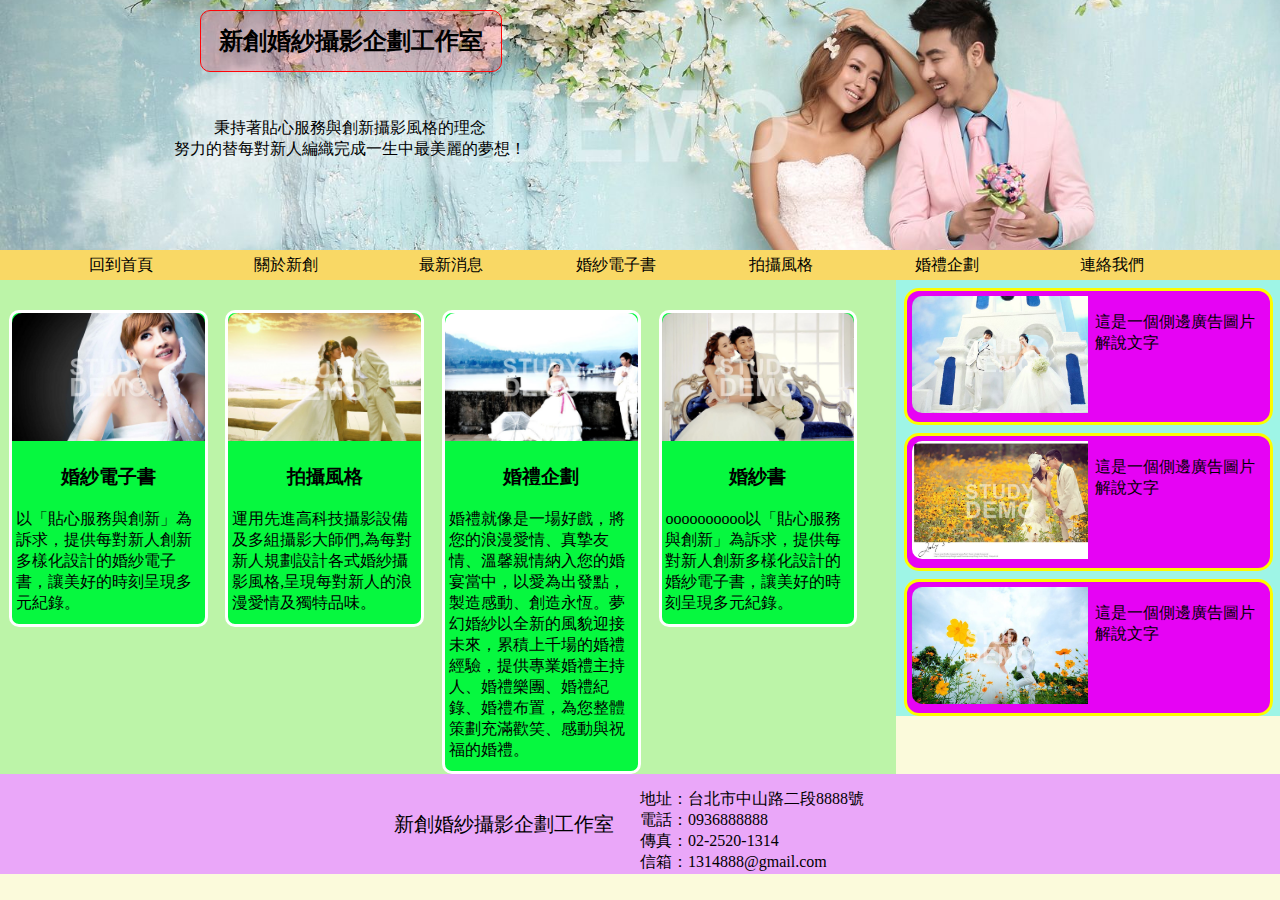
<file: my001/index.html>
<!doctype html>
<html>
<head>
<meta charset="utf-8">
<meta name="keywords" content="html5, css3, rwd">
<meta name="description" content="RWD網頁實習">
<meta name="viewport" content="width=device-width, initial-scale=1">

<title>擺渡白柯</title>
<link href="css/mycss.css" rel="stylesheet" type="text/css">
</head>
<!--配置Dreamweaver預覽網站,附圖檔-->
<!--css步驟
1.來源
2.媒體
3.對象
-->
<!--網頁結構步驟
1.html
2.css
3.jquery
-->
<body>
	<div id="wrapper">
		<header id="header">
			<h2>新創婚紗攝影企劃工作室</h2>
			<p>秉持著貼心服務與創新攝影風格的理念<br>
					努力的替每對新人編織完成一生中最美麗的夢想！</p>
		</header>
		<nav id="nav">
			<ul>
				<li>回到首頁</li>
				<li>關於新創</li>
				<li>最新消息</li>
				<li>婚紗電子書</li>
				<li>拍攝風格</li>
				<li>婚禮企劃</li>
				<li>連絡我們</li>
			</ul>
		</nav>
		<main id="main">
		  <section class="photoshow"> <img src="images/photoshow_001.png" alt=""/>
			<h3>婚紗電子書</h3>
			  <p>以「貼心服務與創新」為訴求，提供每對新人創新多樣化設計的婚紗電子書，讓美好的時刻呈現多元紀錄。</p>
			</section>
		  <section class="photoshow"> <img src="images/photoshow_002.png" alt=""/>
		    <h3>拍攝風格</h3>
		    <p>運用先進高科技攝影設備及多組攝影大師們,為每對新人規劃設計各式婚紗攝影風格,呈現每對新人的浪漫愛情及獨特品味。</p>
	      </section>
		  <section class="photoshow"> <img src="images/photoshow_003.png" alt=""/>
		    <h3>婚禮企劃</h3>
		    <p>婚禮就像是一場好戲，將您的浪漫愛情、真摯友情、溫馨親情納入您的婚宴當中，以愛為出發點，製造感動、創造永恆。夢幻婚紗以全新的風貌迎接未來，累積上千場的婚禮經驗，提供專業婚禮主持人、婚禮樂團、婚禮紀錄、婚禮布置，為您整體策劃充滿歡笑、感動與祝福的婚禮。</p>
	      </section>
		  <section class="photoshow"> <img src="images/photoshow_004.png" alt=""/>
		    <h3>婚紗書</h3>
		    <p>oooooooooo以「貼心服務與創新」為訴求，提供每對新人創新多樣化設計的婚紗電子書，讓美好的時刻呈現多元紀錄。</p>
	      </section>
        </main>
		<aside id="aside">
		  <article class="photo-aside"> <img src="images/aside-photo_05.png" alt="側邊廣告圖文"/> 
			<p>這是一個側邊廣告圖片解說文字</p>
			</article>
		  <article class="photo-aside"> <img src="images/aside-photo_06.png" alt="側邊廣告圖文"/>
		    <p>這是一個側邊廣告圖片解說文字</p>
	      </article>
		  <article class="photo-aside"> <img src="images/aside-photo_07.png" alt="側邊廣告圖文"/>
		    <p>這是一個側邊廣告圖片解說文字</p>
	      </article>
        </aside>
		<footer id="footer">
		  <div id="footer001">新創婚紗攝影企劃工作室</div>
		  <div id="footer002">地址：台北市中山路二段8888號 <br>
			電話：0936888888<br>
			傳真：02-2520-1314<br>
			信箱：1314888@gmail.com</div>
        </footer>
    </div>
</body>
</html>
</file>
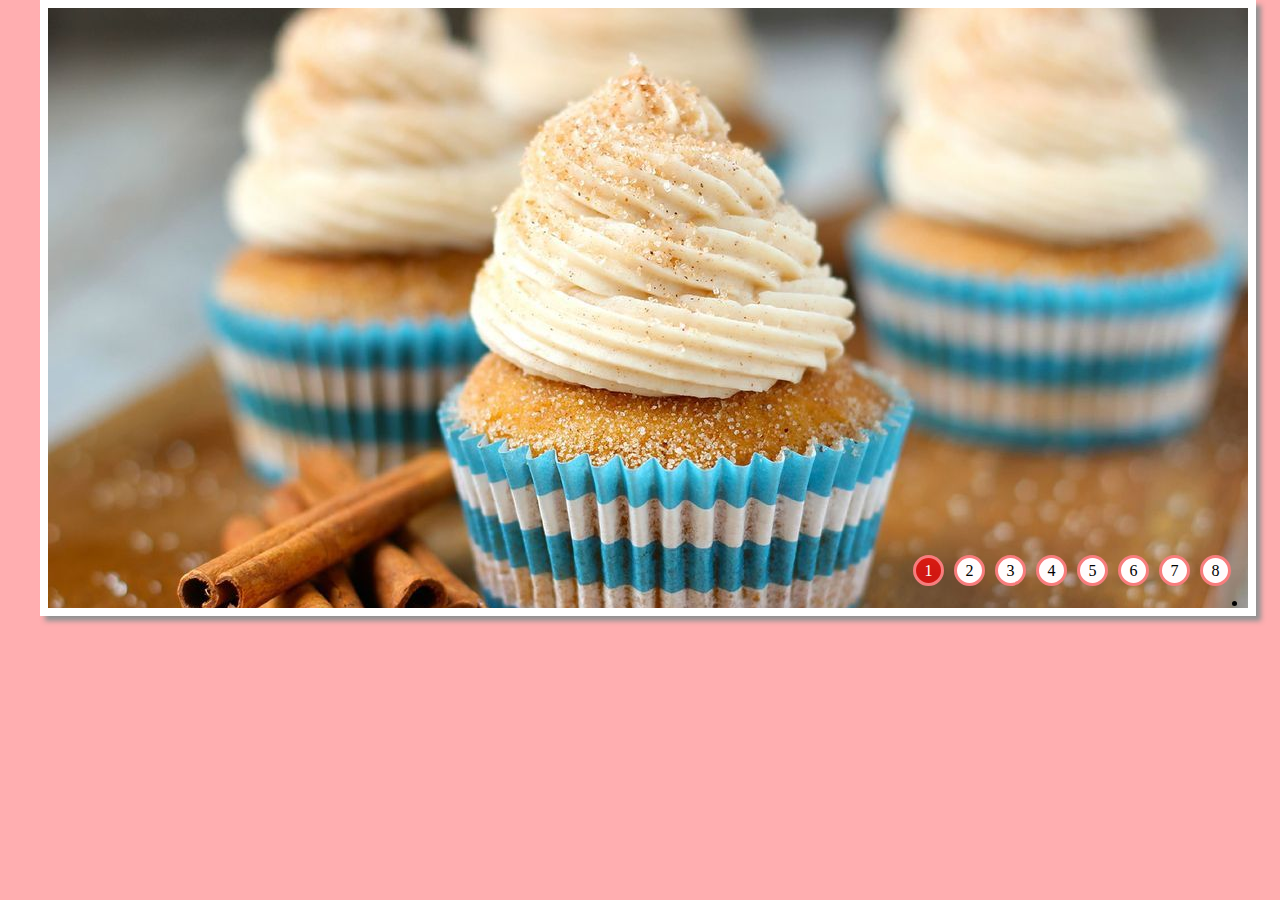
<file: my003/index.html>
<!doctype html>
<html>
<head>
<meta charset="utf-8">
<title>0511練習2</title>

<link href="css/mycss.css" rel="stylesheet" type="text/css">
</head>

<body>
	
<div id="bannerbox"> 
	<div id="boxin">
		<ul>
		<li><img src="images/bannerphoto-01.png"  alt="bannertext"/></li>
		<li><img src="images/bannerphoto-02.png"  alt="bannertext"/></li>
		<li><img src="images/bannerphoto-03.png"  alt="bannertext"/></li>
		<li><img src="images/bannerphoto-04.png"  alt="bannertext"/></li>
		<li><img src="images/bannerphoto-05.png"  alt="bannertext"/></li>
		<li><img src="images/bannerphoto-06.png"  alt="bannertext"/></li>
		<li><img src="images/bannerphoto-07.png"  alt="bannertext"/></li>
		<li><img src="images/bannerphoto-08.png"  alt="bannertext"/></li>
		</ul>
	</div>
  <div id="myicon">
	<ul>
	    <li>1</li>
		<li>2</li>
		<li>3</li>
		<li>4</li>
		<li>5</li>
		<li>6</li>
		<li>7</li>
		<li>8</li>
	  </ul>
	</div>
</div>
	
<script type="text/javascript" src="js/jquery-2.1.3.min.js"></script>
<script type="text/javascript" src="js/jquery-ui.min-1.11.2.js"></script>
<script type="text/javascript" src="js/myjs.js"></script>

</body>
</html>
</file>
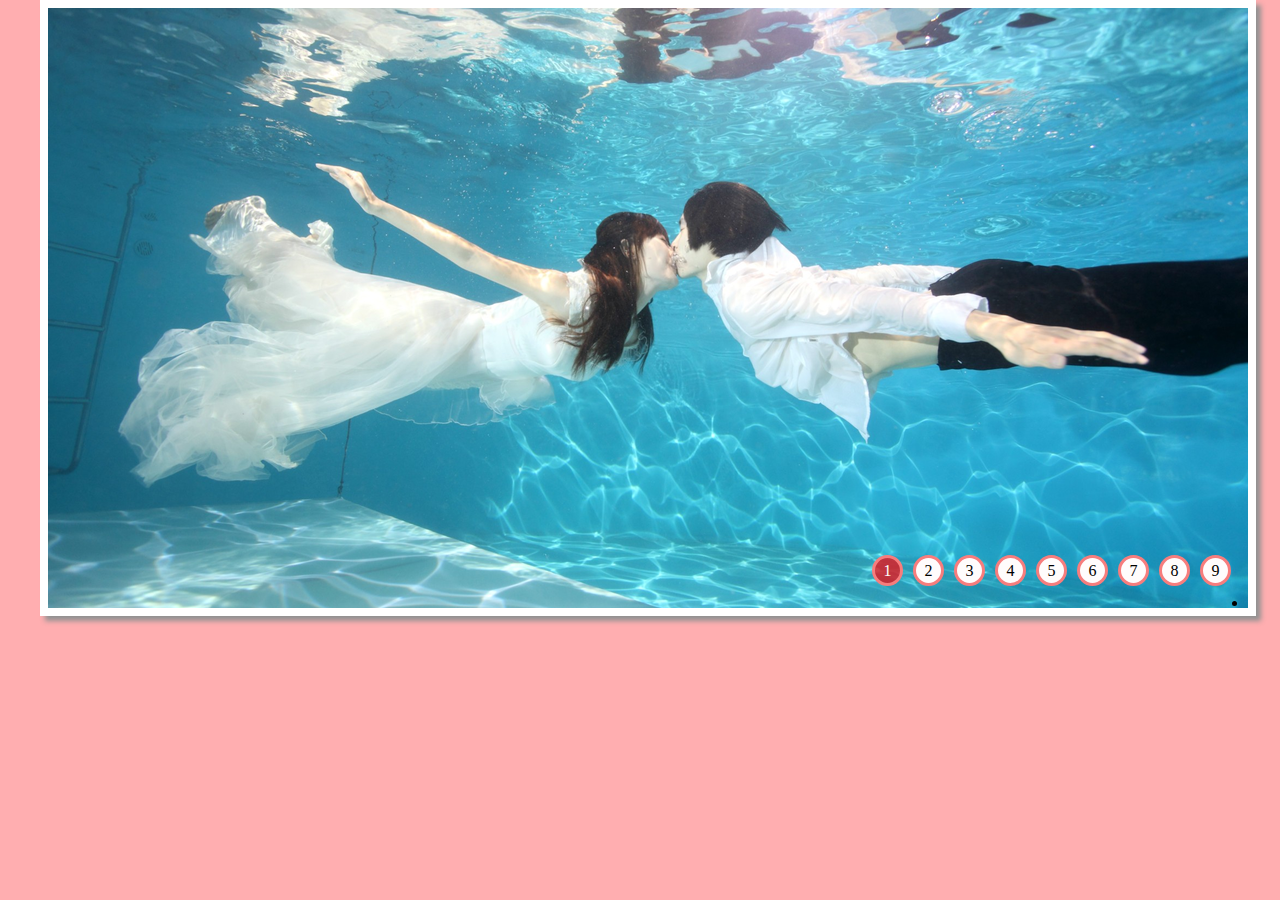
<file: my003a/index.html>
<!doctype html>
<html>
<head>
<meta charset="utf-8">
<title>0511練習2</title>

<link href="css/mycss.css" rel="stylesheet" type="text/css">
</head>

<body>
	
<div id="bannerbox"> 
	<div id="boxin">
		<ul>
		<li><img src="images/bannerphoto-01.png"  alt="bannertext"/></li>
		<li><img src="images/bannerphoto-02.png"  alt="bannertext"/></li>
		<li><img src="images/bannerphoto-03.png"  alt="bannertext"/></li>
		<li><img src="images/bannerphoto-04.png"  alt="bannertext"/></li>
		<li><img src="images/bannerphoto-05.png"  alt="bannertext"/></li>
		<li><img src="images/bannerphoto-06.png"  alt="bannertext"/></li>
		<li><img src="images/bannerphoto-07.png"  alt="bannertext"/></li>
		<li><img src="images/bannerphoto-08.png"  alt="bannertext"/></li>
		<li><img src="images/bannerphoto-09.png"  alt="bannertext"/></li>
		</ul>
	</div>
  <div id="myicon">
	<ul>
	    <li>1</li>
		<li>2</li>
		<li>3</li>
		<li>4</li>
		<li>5</li>
		<li>6</li>
		<li>7</li>
		<li>8</li>
		<li>9</li>
	  </ul>
	</div>
</div>
	
<script type="text/javascript" src="js/jquery-2.1.3.min.js"></script>
<script type="text/javascript" src="js/jquery-ui.min-1.11.2.js"></script>
<script type="text/javascript" src="js/myjs.js"></script>

</body>
</html>
</file>
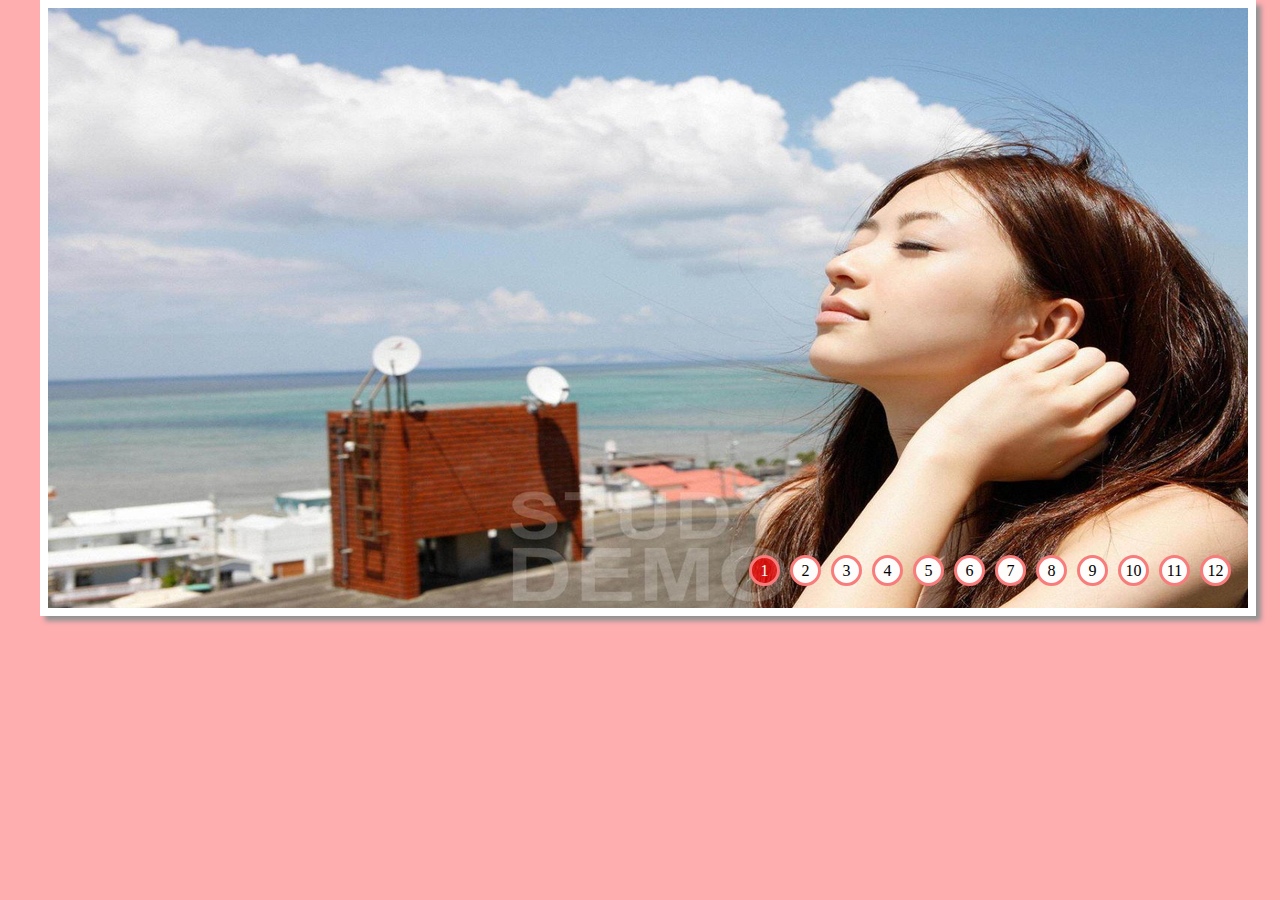
<file: my003b/index.html>
<!doctype html>
<html>
<head>
<meta charset="utf-8">
<title>0511練習2</title>

<link href="css/mycss.css" rel="stylesheet" type="text/css">
</head>

<body>
	
<div id="bannerbox"> 
	<div id="boxin">
		<ul>
		<li><img src="images/bannerphoto-01.png"  alt="bannertext"/></li>
		<li><img src="images/bannerphoto-02.png"  alt="bannertext"/></li>
		<li><img src="images/bannerphoto-03.png"  alt="bannertext"/></li>
		<li><img src="images/bannerphoto-04.png"  alt="bannertext"/></li>
		<li><img src="images/bannerphoto-05.png"  alt="bannertext"/></li>
		<li><img src="images/bannerphoto-06.png"  alt="bannertext"/></li>
		<li><img src="images/bannerphoto-07.png"  alt="bannertext"/></li>
		<li><img src="images/bannerphoto-08.png"  alt="bannertext"/></li>
		<li><img src="images/bannerphoto-09.png"  alt="bannertext"/></li>
		<li><img src="images/bannerphoto-10.png"  alt="bannertext"/></li>
		<li><img src="images/bannerphoto-11.png"  alt="bannertext"/></li>
		<li><img src="images/bannerphoto-12.png"  alt="bannertext"/></li>
		</ul>
	</div>
  <div id="myicon">
	<ul>
	    <li>1</li>
		<li>2</li>
		<li>3</li>
		<li>4</li>
		<li>5</li>
		<li>6</li>
		<li>7</li>
		<li>8</li>
		<li>9</li>
	    <li>10</li>
	    <li>11</li>
		<li>12</li>
	  </ul>
	</div>
</div>
	
<script type="text/javascript" src="js/jquery-2.1.3.min.js"></script>
<script type="text/javascript" src="js/jquery-ui.min-1.11.2.js"></script>
<script type="text/javascript" src="js/myjs.js"></script>

</body>
</html>
</file>
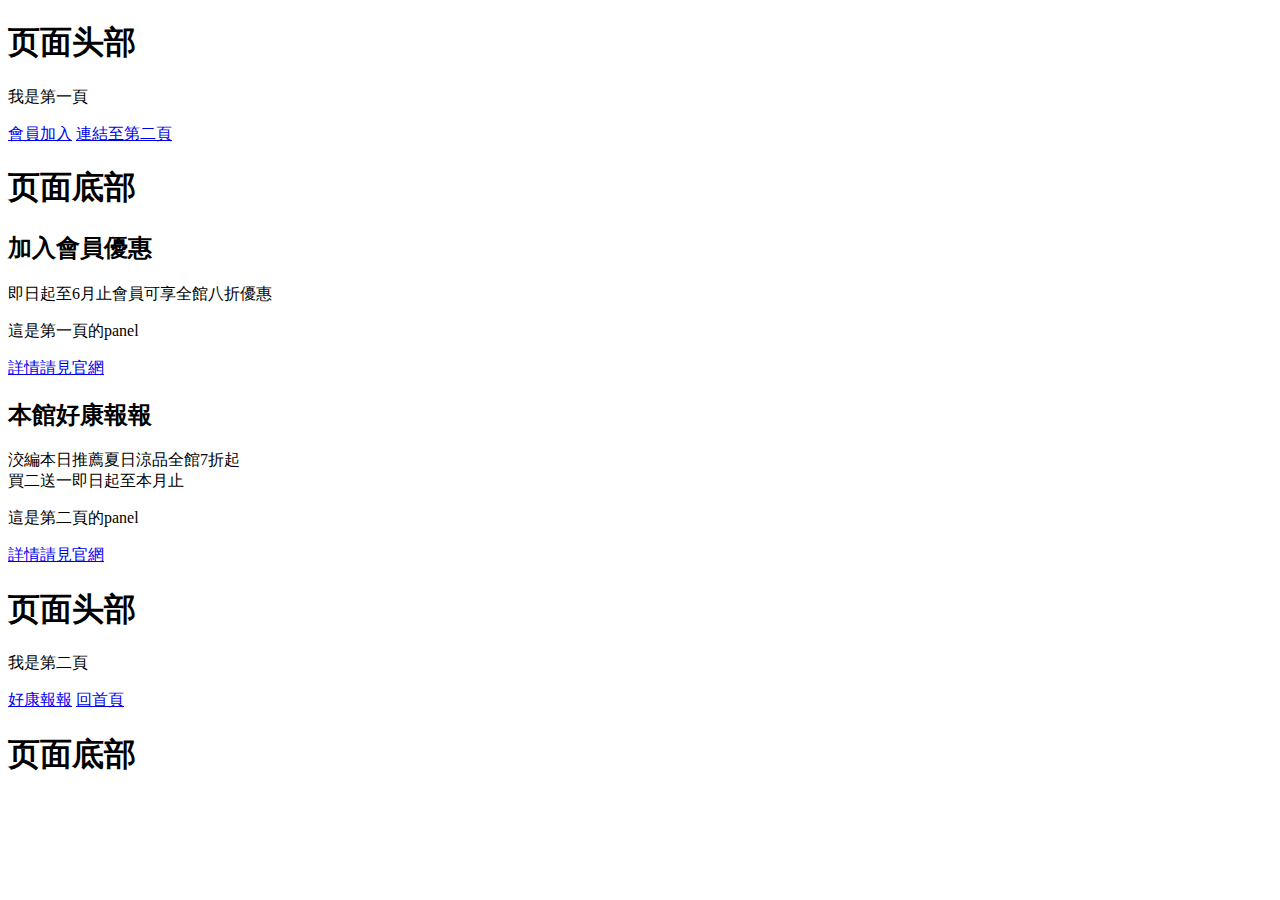
<file: my004/index.html>
<!DOCTYPE html>
<html>
  <meta charset="utf-8">
  <meta name="keywords" conten="">
  <meta name="descripton" content="">
  <title>無標題文件</title>
<head>
<meta name="viewport" content="width=device-width, initial-scale=1">
<link rel="stylesheet" href="https://apps.bdimg.com/libs/jquerymobile/1.4.5/jquery.mobile-1.4.5.min.css">
<script src="https://apps.bdimg.com/libs/jquery/1.10.2/jquery.min.js"></script>
<script src="https://apps.bdimg.com/libs/jquerymobile/1.4.5/jquery.mobile-1.4.5.min.js"></script>
</head>
<body>
	
<div data-role="page" id="page1" >
<div data-role="header" data-position="fixed" data-theme="b">
    <h1>页面头部</h1>
  </div>
  <div data-role="main" class="ui-content">
    <p>我是第一頁</p>
    <a href="#myPanel01" class="ui-btn ui-btn-inline ui-corner-all ui-shadow">會員加入</a>
	  <a href="#page2" class="ui-btn ui-btn-inline ui-corner-all ui-shadow">連結至第二頁</a>
  </div>
  <div data-role="footer" data-position="fixed" data-theme="b">
    <h1>页面底部</h1>
  </div>
  <div data-role="panel" id="myPanel01">
    <h2>加入會員優惠</h2>
    <p>即日起至6月止會員可享全館八折優惠</p>
    <p>這是第一頁的panel</p>
    <a href="https://tw.yahoo.com/" class="ui-btn">詳情請見官網</a> </div> 
</div>	
<div data-role="page" id="page2">
  <div data-role="panel" id="myPanel02"> 
    <h2>本館好康報報</h2>
	  <p>洨編本日推薦夏日涼品全館7折起<br>買二送一即日起至本月止</p>
	  <p>這是第二頁的panel</p>
	  <a href="https://tw.yahoo.com/" class="ui-btn">詳情請見官網</a>
  </div> 
  <div data-role="header" data-position="fixed" data-theme="b">
    <h1>页面头部</h1>
  </div>
  <div data-role="main" class="ui-content">
    <p>我是第二頁</p>
    <a href="#myPanel02" class="ui-btn ui-btn-inline ui-corner-all ui-shadow">好康報報</a>
	  <a href="#page1" class="ui-btn ui-btn-inline ui-corner-all ui-shadow">回首頁</a>
  </div>
  <div data-role="footer" data-position="fixed" data-theme="b">
    <h1>页面底部</h1>
  </div> 
</div> 

</body>
</html>
</file>
<file: my001/css/mycss.css>
@charset "utf-8";
body {
	padding: 0px;
	margin: 0px;
}
#wrapper {
	width: 100%;
	height: 900px;
	background-color: #FBFADB;
}
#header {
	width: 100%;
	height: 250px;
	background-color: #FBC5C5;
	background-image: url(../images/banner_03.jpg);
	background-size: cover;
	background-repeat: no-repeat;
	background-position: center;
}

#nav {
	width: 100%;
	background-color: #F9D865;
	height: auto;
}
#main {
	background-color: #BCF4A8;
	width: 70%;
	float: left;
	height: auto;
}
#aside {
	width: 30%;
	float: left;
	background-color: #9EF5E6;
	height: auto;
}
#footer {
	width: 100%;
	height: 100px;
	clear: both;
	background-color: #EAA7F9;
}
#header h2 { /*修正因h2段落標籤造成網頁上方空白區域*/
	padding: 0;
	margin: 0;
}










@media (max-width:767px){
#header h2 {
	width: 300px;
	height: 60px;
	display: block;
	background-color: rgba(243,23,51,0.21);
	font-family: 微軟正黑體;
	text-align: center;
	line-height: 60px; /*文字的line-height與box model同高，可使其上下置中*/
	border-radius: 10px;
	border: thin solid rgba(255,5,9,1.00);
	position: relative;
	top: 10px;
	left: 40px;
}
#header p {
	width: 400px;
	height: 80px;
	display: block;
	font-family: 微軟正黑體;
	text-align: center;
	padding-top: 40px;
	position: relative;
	left: 0px;
}
#nav ul {
	font-family: 微軟正黑體;
	margin: 0; /*修正留白*/
	line-height: 30px;
	padding-left: 0px;  /*修正mobile留白*/
}
#nav ul li {
	list-style-type: none;
	text-align: center;	
}
#main .photoshow {
	display: block;
	float: left;
	width: 95%;
	margin-left: 2%;
	margin-right: 2%;
	border-radius: 12px;
	background-color: #06F83F;
	border: 3px solid #FFFFFF;
	margin-top: 30px;
}
#main .photoshow h3 {
	text-align: center;
}
#main .photoshow p {
	display: block;
	width: 96%;
	margin-left: 2%;
	margin-bottom: 10px;
	height: auto;
}
#main .photoshow img {
	width: 100%;
	border-top-left-radius: 10px;
	border-top-right-radius: 10px;
}
#main {
	background-color: #BCF4A8;
	width: 100%;
	height: auto;
}
#aside {
	width: 100%;
	background-color: #9EF5E6;
	height: auto;
}
#footer {
	width: 100%;
	background-color: #EAA7F9;
	height: auto;
}
#aside .photo-aside {
	display: block;
	width: 94%;
	background-color: #E603F4;
	border: medium solid #FDFC00;
	border-radius: 15px;
	padding-top: 5px;
	padding-right: 5px;
	padding-bottom: 5px;
	margin: 2%;
	padding-left: 5px;
}
#aside .photo-aside img {
	height: auto;
	width: 94%;
	margin-top: 3%;
	margin-left: 3%;
	border-top-right-radius: 9px;
	border-top-left-radius: 9px;
}
#aside .photo-aside p {
	text-align: center;

}
#footer #footer001 {
	text-align: center;
	line-height: 50px;
	font-size: 20px;
}
#footer #footer002 {
	text-align: center;

}





}

@media (min-width:768px) and (max-width:991px){
#header h2 {
	width: 300px;
	height: 60px;
	display: block;
	background-color: rgba(243,23,51,0.21);
	font-family: 微軟正黑體;
	text-align: center;
	line-height: 60px; /*文字的line-height與box model同高，可使其上下置中*/
	border-radius: 10px;
	border: thin solid rgba(255,5,9,1.00);
	position: relative;
	top: 10px;
	left: 200px;
}
#header p {
	width: 400px;
	height: 80px;
	display: block;
	font-family: 微軟正黑體;
	text-align: center;
	padding-top: 40px;
	position: relative;
	left: 150px;
}
#nav ul {
	font-family: 微軟正黑體;
	margin: 0; /*修正留白*/
	line-height: 30px;	/*padding-left: 0px;*/  /*修正mobile留白*/
}
#nav ul li {
	display: inline-block;
	width: 13%;
	text-align: center;
}
#main .photoshow {
	display: block;
	float: left;
	width: 45%;
	margin-left: 3%;
	border-radius: 10px;
	background-color: #06F83F;
	border: 3px solid #FFFFFF;
	margin-top: 30px;
}
#main .photoshow img {
	width: 100%;
	border-top-left-radius: 10px;
	border-top-right-radius: 10px;
}
#main .photoshow h3 {
	text-align: center;
}
#main .photoshow p {
	display: block;
	width: 96%;
	margin-left: 2%;
	margin-bottom: 10px;
	height: auto;
}
#aside .photo-aside {
	display: block;
	width: 92%;
	margin-top: 2%;
	margin-right: 2%;
	margin-left: 2%;
	background-color: #E603F4;
	border: medium solid #FDFC00;
	border-radius: 15px;
	padding-top: 5px;
	padding-right: 5px;
	padding-bottom: 5px;
	padding-left: 5px;
}
#aside .photo-aside img {
	width: 50%;
	height: auto;
	border-bottom-left-radius: 10px;
	border-top-left-radius: 10px;
}
#aside .photo-aside p {
	display: block;
	width: 48%;
	float: right;
	margin-left: 2%;
}
#footer #footer001 {
	display: block;
	width: 48%;
	float: left;
	text-align: right;
	line-height: 100px;
	font-size: 20px;
}
#footer #footer002 {
	width: 50%;
	display: block;
	float: right;
	margin-top: 15px;
}









}

@media (min-width:992px) and (max-width:1199px){
#header h2 {
	width: 300px;
	height: 60px;
	display: block;
	background-color: rgba(243,23,51,0.21);
	font-family: 微軟正黑體;
	text-align: center;
	line-height: 60px; /*文字的line-height與box model同高，可使其上下置中*/
	border-radius: 10px;
	border: thin solid rgba(255,5,9,1.00);
	position: relative;
	top: 10px;
	left: 200px;
}
#header p {
	width: 400px;
	height: 80px;
	display: block;
	font-family: 微軟正黑體;
	text-align: center;
	padding-top: 40px;
	position: relative;
	left: 150px;
}
#nav ul {
	font-family: 微軟正黑體;
	margin: 0; /*修正留白*/
	line-height: 30px;
	/*padding-left: 0px;*/  /*修正mobile留白*/
}
#nav ul li {
	display: inline-block;
	width: 13%;
	text-align: center;
}
#main .photoshow {
	display: block;
	float: left;
	width: 21.5%;
	margin-left: 1%;
	margin-right: 1%;
	border-radius: 10px;
	background-color: #06F83F;
	border: 3px solid #FFFFFF;
	margin-top: 30px;
}
#main .photoshow img {
	width: 100%;
	border-top-left-radius: 10px;
	border-top-right-radius: 10px;
}
#main .photoshow h3 {
	text-align: center;
}
#main .photoshow p {
	display: block;
	width: 96%;
	margin-left: 2%;
	margin-bottom: 10px;
	height: auto;
}
#aside .photo-aside {
	display: block;
	width: 92%;
	margin-top: 2%;
	margin-right: 2%;
	margin-left: 2%;
	background-color: #E603F4;
	border: medium solid #FDFC00;
	border-radius: 15px;
	padding-top: 5px;
	padding-right: 5px;
	padding-bottom: 5px;
	padding-left: 5px;
}
#aside .photo-aside img {
	width: 50%;
	height: auto;
	border-bottom-left-radius: 10px;
	border-top-left-radius: 10px;
}
#aside .photo-aside p {
	display: block;
	width: 48%;
	float: right;
	margin-left: 2%;
}
#footer #footer001 {
	display: block;
	width: 48%;
	float: left;
	text-align: right;
	line-height: 100px;
	font-size: 20px;
}
#footer #footer002 {
	width: 50%;
	display: block;
	float: right;
	margin-top: 15px;
}











}

@media (min-width:1200px){
#header h2 {
	width: 300px;
	height: 60px;
	display: block;
	background-color: rgba(243,23,51,0.21);
	font-family: 微軟正黑體;
	text-align: center;
	line-height: 60px; /*文字的line-height與box model同高，可使其上下置中*/
	border-radius: 10px;
	border: thin solid rgba(255,5,9,1.00);
	position: relative;
	top: 10px;
	left: 200px;
}
#header p {
	width: 400px;
	height: 80px;
	display: block;
	font-family: 微軟正黑體;
	text-align: center;
	padding-top: 40px;
	position: relative;
	left: 150px;
}
#nav ul {
	font-family: 微軟正黑體;
	margin: 0; /*修正留白*/
	line-height: 30px;
	/*padding-left: 0px;*/  /*修正mobile留白*/
}
#nav ul li {
	display: inline-block;
	width: 13%;
	text-align: center;
}
#main .photoshow {
	display: block;
	float: left;
	width: 21.5%;
	margin-left: 1%;
	margin-right: 1%;
	border-radius: 10px;
	background-color: #06F83F;
	border: 3px solid #FFFFFF;
	margin-top: 30px;
}
#main .photoshow img {
	width: 100%;
	border-top-left-radius: 10px;
	border-top-right-radius: 10px;
}
#main .photoshow h3 {
	text-align: center;
}
#main .photoshow p {
	display: block;
	width: 96%;
	margin-left: 2%;
	margin-bottom: 10px;
	height: auto;
}
#aside .photo-aside {
	display: block;
	width: 92%;
	margin-top: 2%;
	margin-right: 2%;
	margin-left: 2%;
	background-color: #E603F4;
	border: medium solid #FDFC00;
	border-radius: 15px;
	padding-top: 5px;
	padding-right: 5px;
	padding-bottom: 5px;
	padding-left: 5px;
}
#aside .photo-aside img {
	width: 50%;
	height: auto;
	border-bottom-left-radius: 10px;
	border-top-left-radius: 10px;
}
#aside .photo-aside p {
	display: block;
	width: 48%;
	float: right;
	margin-left: 2%;
}
#footer #footer001 {
	display: block;
	width: 48%;
	float: left;
	text-align: right;
	line-height: 100px;
	font-size: 20px;
}
#footer #footer002 {
	width: 50%;
	display: block;
	float: right;
	margin-top: 15px;
}
















}
</file>
<file: my003/css/mycss.css>
@charset "utf-8";
* {
	margin-top: 0px;
	margin-right: 0px;
	margin-bottom: 0px;
	margin-left: 0px;
	padding-top: 0px;
	padding-right: 0px;
	padding-bottom: 0px;
	padding-left: 0px;
}
body {
	background-color: rgba(255,174,176,1.00);
}
#bannerbox {
	margin: 0 auto;
	width: 1200px;
	height: 600px;
	position: relative;
}
#bannerbox #boxin {
	border: 8px solid rgba(255,255,255,1.00);
	width: 1200px;
	height: 600px;
	-webkit-box-shadow: 5px 5px 5px rgba(146,146,146,1.00);
	box-shadow: 5px 5px 5px rgba(146,146,146,1.00);
	overflow-x: hidden;
	overflow-y: hidden;
	position: relative;
}
#bannerbox #boxin ul {
	width: 9600px;
	height: 600px;
	position: relative;
}
#boxin ul li {
	float: left;
}
#bannerbox #myicon {
	position: absolute;
	right: 4px;
	bottom: 9px;
}
#bannerbox #myicon ul {
}
#myicon ul li {
	float: left;
	display: block;
	width: 25px;
	height: 25px;
	text-align: center;
	line-height: 25px;
	background-color: rgba(255,252,252,1.00);
	margin-top: 5px;
	margin-right: 5px;
	margin-bottom: 5px;
	margin-left: 5px;
	border: medium solid rgba(247,125,125,1.00);
	border-radius: 217px;
	cursor: pointer;
}
#myicon ul li.th {
	color: rgba(252,252,252,1.00);
	background-color: rgba(255,0,4,0.69);
}
</file>
<file: my003a/css/mycss.css>
@charset "utf-8";
* {
	margin-top: 0px;
	margin-right: 0px;
	margin-bottom: 0px;
	margin-left: 0px;
	padding-top: 0px;
	padding-right: 0px;
	padding-bottom: 0px;
	padding-left: 0px;
}
body {
	background-color: rgba(255,174,176,1.00);
}
#bannerbox {
	margin: 0 auto;
	width: 1200px;
	height: 600px;
	position: relative;
}
#bannerbox #boxin {
	border: 8px solid rgba(255,255,255,1.00);
	width: 1200px;
	height: 600px;
	-webkit-box-shadow: 5px 5px 5px rgba(146,146,146,1.00);
	box-shadow: 5px 5px 5px rgba(146,146,146,1.00);
	overflow-x: hidden;
	overflow-y: hidden;
	position: relative;
}
#bannerbox #boxin ul {
	width: 10800px;
	height: 600px;
	position: relative;
}
#boxin ul li {
	float: left;
}
#bannerbox #myicon {
	position: absolute;
	right: 4px;
	bottom: 9px;
}
#bannerbox #myicon ul {
}
#myicon ul li {
	float: left;
	display: block;
	width: 25px;
	height: 25px;
	text-align: center;
	line-height: 25px;
	background-color: rgba(255,252,252,1.00);
	margin-top: 5px;
	margin-right: 5px;
	margin-bottom: 5px;
	margin-left: 5px;
	border: medium solid rgba(247,125,125,1.00);
	border-radius: 217px;
	cursor: pointer;
}
#myicon ul li.th {
	color: rgba(252,252,252,1.00);
	background-color: rgba(255,0,4,0.69);
}
</file>
<file: my003b/css/mycss.css>
@charset "utf-8";
* {
	margin-top: 0px;
	margin-right: 0px;
	margin-bottom: 0px;
	margin-left: 0px;
	padding-top: 0px;
	padding-right: 0px;
	padding-bottom: 0px;
	padding-left: 0px;
}
body {
	background-color: rgba(255,174,176,1.00);
}
#bannerbox {
	margin: 0 auto;
	width: 1200px;
	height: 600px;
	position: relative;
}
#bannerbox #boxin {
	border: 8px solid rgba(255,255,255,1.00);
	width: 1200px;
	height: 600px;
	-webkit-box-shadow: 5px 5px 5px rgba(146,146,146,1.00);
	box-shadow: 5px 5px 5px rgba(146,146,146,1.00);
	overflow-x: hidden;
	overflow-y: hidden;
	position: relative;
}
#bannerbox #boxin ul {
	width: 1200px;
	height: 600px;
	position: relative;
}
#boxin ul li {
	list-style-type: none;
	line-height: 0px;
}
#bannerbox #myicon {
	position: absolute;
	right: 4px;
	bottom: 9px;
}
#bannerbox #myicon ul {
}
#myicon ul li {
	float: left;
	display: block;
	width: 25px;
	height: 25px;
	text-align: center;
	line-height: 25px;
	background-color: rgba(255,252,252,1.00);
	margin-top: 5px;
	margin-right: 5px;
	margin-bottom: 5px;
	margin-left: 5px;
	border: medium solid rgba(247,125,125,1.00);
	border-radius: 217px;
	cursor: pointer;
}
#myicon ul li.th {
	color: rgba(252,252,252,1.00);
	background-color: rgba(255,0,4,0.69);
}
</file>
